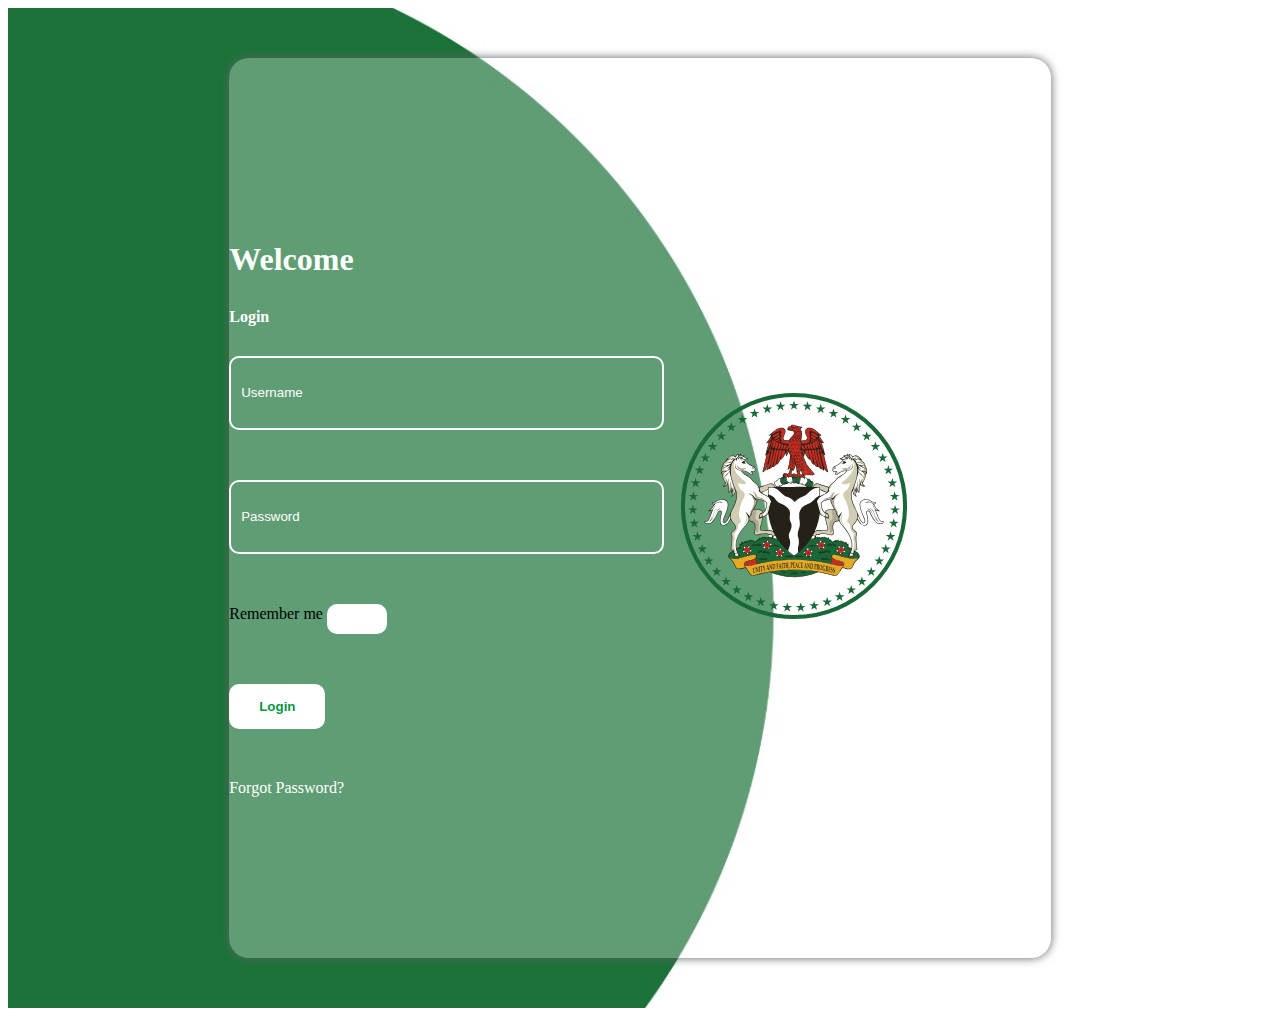
<file: Home.html>
<!DOCTYPE html>
<html lang="en">
  <head>
    <meta charset="UTF-8" />
    <meta http-equiv="X-UA-Compatible" content="IE=edge" />
    <meta name="viewport" content="width=device-width, initial-scale=1.0" />
    <link rel="stylesheet" href="main.css" />
    <link
      href="https://cdn.jsdelivr.net/npm/bootstrap@5.0.2/dist/css/bootstrap.min.css"
      rel="stylesheet"
      integrity="sha384-EVSTQN3/azprG1Anm3QDgpJLIm9Nao0Yz1ztcQTwFspd3yD65VohhpuuCOmLASjC"
      crossorigin="anonymous"
    />
    <title>Home</title>
  </head>
  <body>
    <div class="home">
      <div class="home- p-5">
        <div  class="home-left"> 
          <h1>Welcome</h1>
          <h4>Login</h4>
          <form action="">
            <div>
              <input type="text" placeholder="Username" />
            </div>
            <div>
              <input type="password" placeholder="Password" />
            </div>
            <div>
              <p>Remember me <button type="radio"></button></p>
            </div>
            <div>
              <button>Login</button>    
            </div>
          </form>
          <a href="#"> Forgot Password?</a>
        </div>
        <div class="home-right">
            <img src="./Img/coat_of_arms.svg" alt="">
        </div>
      </div>
    </div>
  </body>
</html>
</file>
<file: main.css>
.bd_sidebar{
    text-align: center;
    padding-top: 120px;
}

aside{
    width: 20%;
}

aside a {
    text-decoration: none;
    display: block;
    color: black;
    font-size: 15px;
    padding: 10px;
}

.view{
    background-image: url(Img/main_content.jpeg);
    background-position: bottom;
    background-repeat: no-repeat;
    object-fit: contain;
}

.main_content{
   
}

.vl{
    border: 1px solid #e3dede;
    margin: 2px;
    margin-top: 30px;
    height: 90vh;
}

.img_ring{
    width: 120px;
    height: 120px;
    border-radius: 50%;
    background-repeat: no-repeat;
}

.login_btn{
    border-radius: 50px;
    color: #05be05;
    font-size: 15px;
    font-weight: 500;
    background-color: white;
    border: 1px solid transparent;
    box-shadow: -4px 4px lightgray;
    transition-duration: 0.4s;
    cursor: pointer;
}
.login_btn:hover{
    background-color: #61f717;
    color: #fefe;
}

.view_tbn{
    border-radius: 50px;
    color: #6f6f6f;
    border: 1px solid transparent;
}
.view_tbn:hover{
    background-color: lightgray;
    color: #282828;
}

.main_feed{
    background-color: white;
    opacity: 0.5;
    border-radius: 10px;
    padding: 10px 40px 5px 50px;
}

.stamp_btn{
    border-radius: 50px;
    background-color: #9a9696d5;
    color: #036703f9;
    font-size: 22px;
    font-weight: 600;
    border: 1px solid transparent;
    padding: 5px 20px 10px 20px;
}

.create_stamp_btn{
    border-radius: 50px;
    background-color: green;
    color: white;
    font-size: 22px;
    font-weight: 600;
    border: 1px solid transparent;
    padding: 5px 10px 5px 10px;
}

.grid_container{
    display: grid;
    grid-template-columns: auto auto auto auto;
    grid-gap: 20px 100px;
    background-color: #8d8c8c55;
    backdrop-filter: 10px;
    padding: 30px 50px 26px 50px;
    border-radius: 20px;
}

.grid_container > div{
    background-color: white;
    backdrop-filter: 0px;
    text-align: center;
    padding: 40px 19px 15px 15px;
    font-size: 15px;
    border-radius: 15px;
    border: 1px solid transparent;
    box-shadow: -20px 22px 10px -19px;
}

.dashboard_dept_num{
    font-size: 25px;
    font-weight: 800;
    color: #036703f9;
}

.dot{
    width: 35px;
    height: 35px;
    background-color: green;
    border-radius: 50%;
    display: inline-block;
    border: 3px solid white;
}

.home{
    height: 1000px;
    width: 100%;
    background-image: url(./Img/login_background.jpeg);
    background-position: center;
    background-repeat: no-repeat;
    background-size: cover;
    display: flex;
    align-items: center;
    justify-content: space-between;
   
}

.home-{
    padding: 10%;
    height:800px;
    width: 65%;
    margin: auto;
    background: transparent;
    /* opacity: 3; */
    display: flex;
    align-items: center;
    justify-content: space-between;
    /* gap: 2rem; */
    border-radius: 20px;
    background: rgba(255, 255, 255, .3);
    -webkit-backdrop-filter: blur(5px);
    backdrop-filter: 5px;
    padding: 50px 0;
    box-shadow: 0px 0px 10px 0px rgb(97, 97, 97);
    /* background-color: white; */
    /* gap: 5rem; */
}
.home- h1{
    color: white;
}
.home- h4{
    color: white;
    margin-bottom: 30px;
    margin-top: 30px;
}

.home-left, .home-right{
    width: 50%;
}

.home-right img{
    width: 75%;
}

.home-left div{
    margin-bottom: 50px;
}

.home-left input{
    width: 100%;
    height: 50px;
    border: 2px solid white;
    border-radius: 10px;
    background: none;
    padding: 10px;
}

.home-left input::placeholder{
 color: white;
}

.home-left button{
    color: #089541;
    background-color: white;
    padding: 15px 30px;
    border: none;
    border-radius: 10px;
    font-weight: 700;
}

.home-left a{
    color: white;
text-decoration: none;    
}

.schedule{
    height: 500px;
    width: 90%;
    display: flex;
    align-items: center;
    justify-content: space-between;
}


.schedule-right{
    display: flex;
    align-items: center;
    justify-content: space-between;
}

.names-{
    display: flex;
    align-items: center;
    justify-content: center;
    gap: 2rem;
    color: 
    #089541;
}

.sch{
    display: flex;
    align-items: center;
    justify-content: space-between;
}

.hf{
    background-color: whitesmoke;
    padding: 20px;
    border-radius: 50%;
}

.schedule-left{
    height: 300px;
    width: 50%;
    background-color: whitesmoke;
    border-radius: 10px;
}

/* Store manager all */
.store{
    height:700px;
    width: 100%;
    margin: auto;
    display: flex;
    align-items: center;
    justify-content: center;
    background: transparent;
    border-radius: 20px;
    background: rgba(255, 255, 255, .3);
    -webkit-backdrop-filter: blur(5px);
    backdrop-filter: 5px;
    padding: 50px 0;
    box-shadow: 0px 0px 10px 0px rgb(212, 210, 210);
    margin-top: 50px;
}

.sto{
    /* height: 800px; */
    width:100%;
    margin: auto;
     display: grid;
    grid-template-columns: repeat(2, 1fr);
    align-items: center;
    justify-content: center;
    gap: 2rem;
    
}

.sto a{
    color: #089541;
    font-size: 70px;
    text-decoration: none;
}


.sto a:hover{
    color: 
    #089541;

}
.store-{
    width: 55%;
    height: 250px; 
    margin: auto;
    background-color: white;
    display: flex;
    align-items: center;
    justify-content: center;
    box-shadow: 0px 1px 1px 0px rgb(62, 62, 62);
    border-radius: 40px;
}

/* notification */
.popup {
    width: 40%;
    margin: auto;
    height: 500px;
    display: flex;
    align-items: center;
    flex-direction: column;
    line-height: 3rem;
    justify-content: center;
    background-color:whitesmoke;
    position: absolute;
    top: 0%;
    left: 50%;
    transform: translate(-50%, -50%) scale(0.1);
    text-align: center;
    padding: 0 30px 30px;
    color: white;
    border-radius: 5px;
    visibility: hidden ;
    transition: transform 0.4s, top 0.4s;
}

.ntf{
    width: 100%;
    height: 450px;
    display: flex;
    align-items: center;
    justify-content: space-between;
    gap: 1rem;
    padding-top: 50px;
}
.ntf-{
    height: 350px;
    width: 60%;
    background-color: white;
    /* width: 60%; */
}

.ntf--{
    height: 200px;
    width: 40%;
    color: black;
} 
.ntff{
   line-height:0px;
   margin-bottom: 30px;
} 


.popup h2 {
    font-size: 38px;
    font-weight: 500;
    margin: 30px 0 10px;
}

.popup button {
    width: 100%;
    margin-top: 50px;
    padding: 10px 0;
    background: white;
    color: #6591e7;
    border: 0;
    outline: none;
    font-size: 18px;
    border-radius: 4px;
    color: black;
    font-weight: 700;

}

.open-popup{
    visibility: visible;
    top: 50% ;
    transform: translate(-50%, -50%) scale(1);
}

/* brand */

/* .brand{
    height: 300px;
    width: 50%;
    margin: auto;
    background-color: white;
} */

.brands {
    width: 20%;
    margin: auto;
    height: 500px;
    display: flex;
    align-items: center;
    flex-direction: column;
    line-height: 3rem;
    justify-content: center;
    background-color:whitesmoke;
    position: absolute;
    top: 0%;
    left: 50%;
    transform: translate(-50%, -50%) scale(0.1);
    text-align: center;
    padding: 0 30px 30px;
    color: white;
    border-radius: 5px;
    visibility: hidden ;
    transition: transform 0.4s, top 0.4s;
    border-radius: 20px;
    padding-top: 20px;
    /* padding: 150px ; */

}
.brands h3{
    color: black;
    font-weight: 700;
}

.brands p{
    color: rgb(77, 77, 77);
}

.brands h5{
    color: black;
}
.brand-{
    height: 300px;
    width: 60%;
    margin: auto;
    background-color: white;
    border-radius: 20px;
}

.brands button {
    width: 60%;
    margin-top: 50px;
    /* padding: 10px 0; */
    background: 
    #eb5757;
    color: white;
    border: 0;
    outline: none;
    font-size: 18px;
    font-weight: 700;
    border-radius: 20px;
    font-weight: 700;

}

.brands-open-popup{
    visibility: visible;
    top: 50% ;
    transform: translate(-50%, -50%) scale(1);
}


.success{
    width: 20%;
    height: 100px;
    display: flex;
    align-items: center;
    justify-content: center;
    flex-direction: column;
    gap:1rem;
    position: absolute;
    top: 35%;
    left: 40%;
    visibility: hidden;
    /* text-align: center; */
}

.success-open{
    visibility: visible;
    /* top: 50% ; */
    transform: translate(-50%, -50%) scale(1);


}

/* edit */


.edits {
    width: 20%;
    margin: auto;
    height: 500px;
    display: flex;
    align-items: center;
    flex-direction: column;
    line-height: 3rem;
    justify-content: center;
    background-color:whitesmoke;
    position: absolute;
    top: 0%;
    left: 50%;
    transform: translate(-50%, -50%) scale(0.1);
    text-align: center;
    padding: 0 30px 30px;
    color: white;
    border-radius: 5px;
    visibility: hidden ;
    transition: transform 0.4s, top 0.4s;
    border-radius: 20px;
    padding-top: 20px;
    /* padding: 150px ; */

}
.edits h3{
    color: black;
    font-weight: 700;
}

.edits p{
    color: rgb(77, 77, 77);
}

.edits h5{
    color: black;
}
.edits-{
    height: 300px;
    width: 60%;
    margin: auto;
    background-color: white;
    border-radius: 20px;
}

.edits button {
    width: 60%;
    margin-top: 50px;
    /* padding: 10px 0; */
    background: 
    #eb5757;
    color: white;
    border: 0;
    outline: none;
    font-size: 18px;
    font-weight: 700;
    border-radius: 20px;
    font-weight: 700;

}

.edits-open-popup{
    visibility: visible;
    top: 50% ;
    transform: translate(-50%, -50%) scale(1);
}


.success{
    width: 20%;
    height: 100px;
    display: flex;
    align-items: center;
    justify-content: center;
    flex-direction: column;
    gap:1rem;
    position: absolute;
    top: 35%;
    left: 40%;
    visibility: hidden;
    /* text-align: center; */
}

.success-open{
    visibility: visible;
    /* top: 50% ; */
    transform: translate(-50%, -50%) scale(1);


}
</file>
